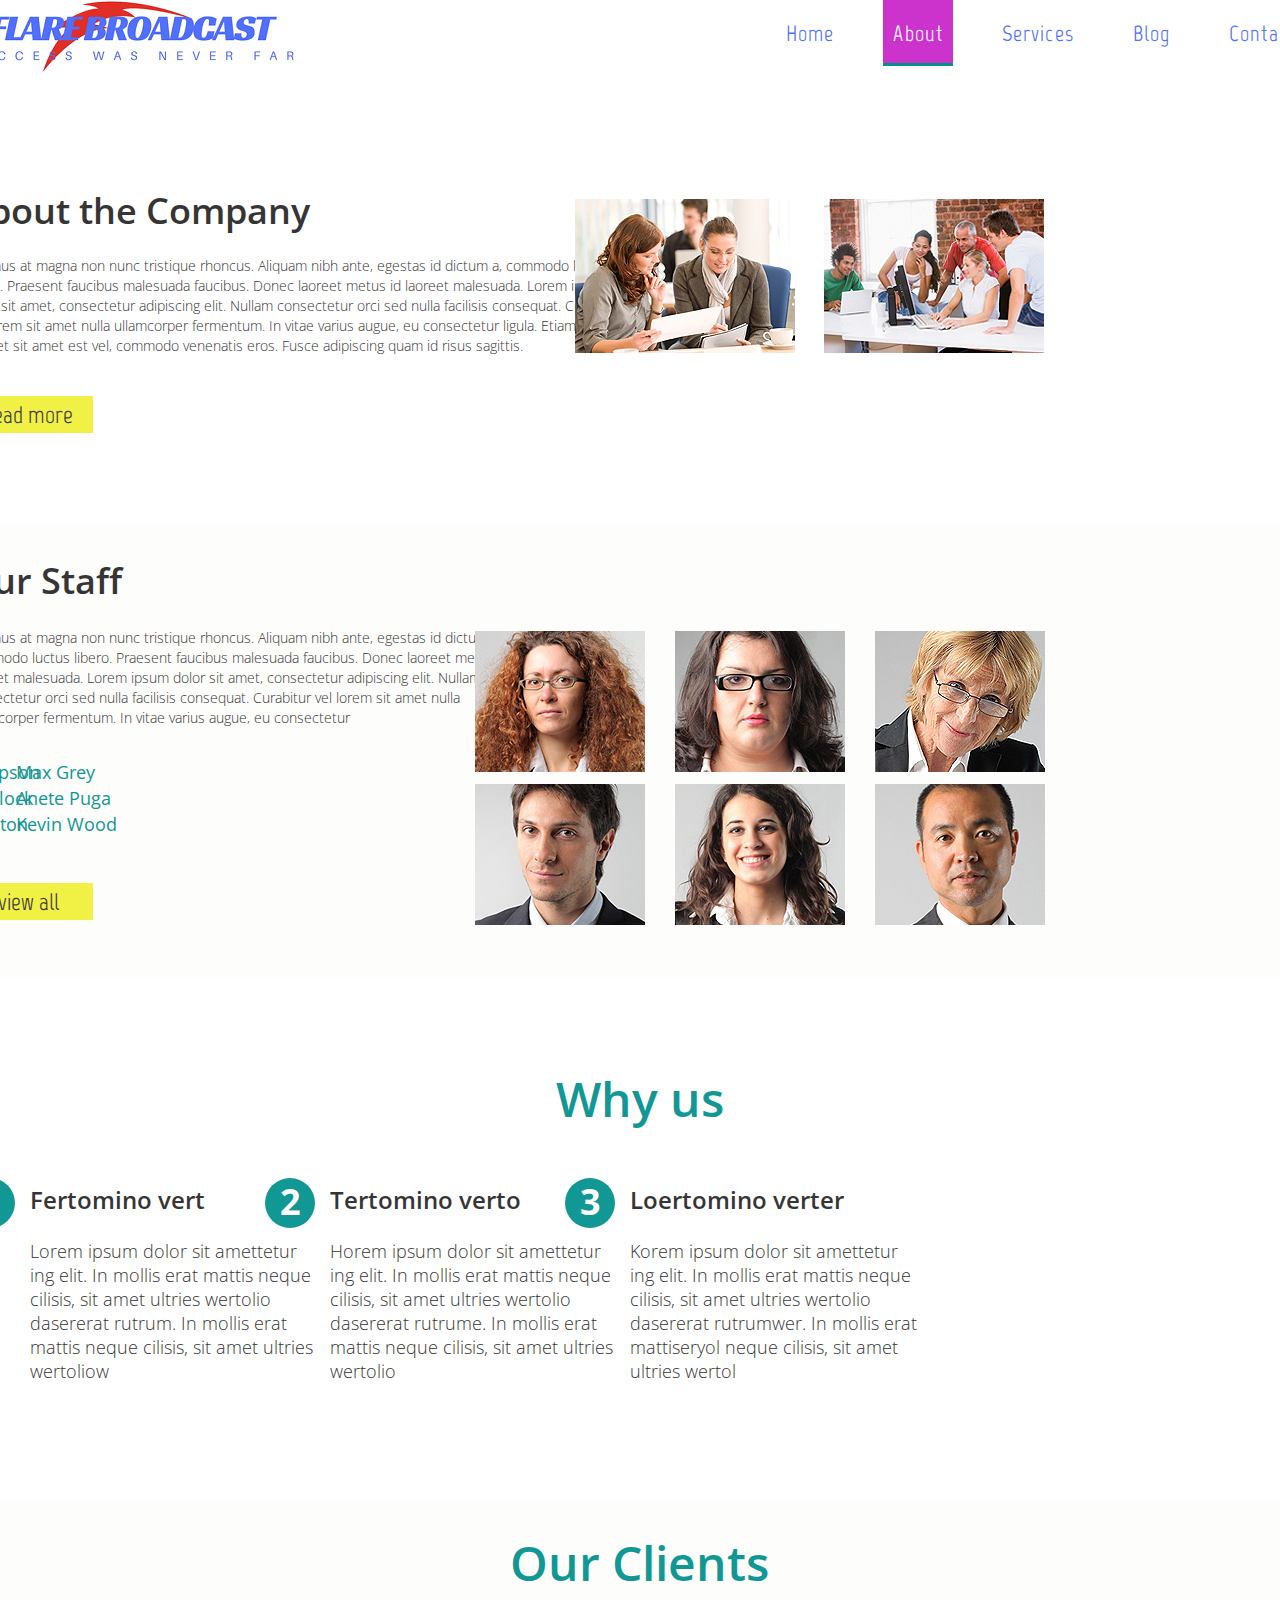
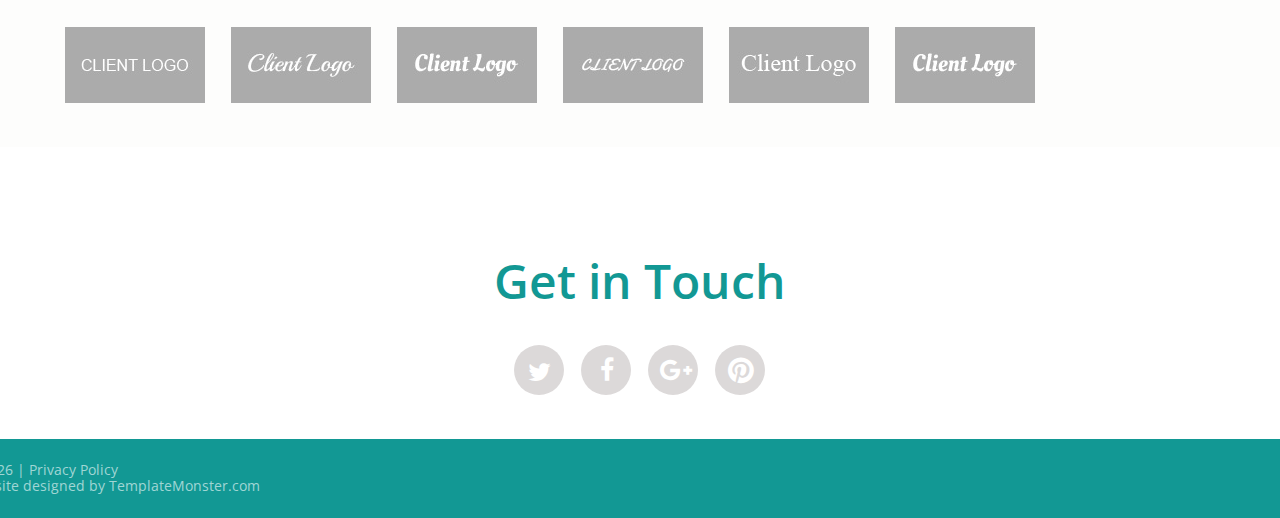
<file: about.html>
<!DOCTYPE html>
<html lang="en">
<head>
    <title>About</title>
    <meta charset="utf-8">
    <meta name="format-detection" content="telephone=no"/>
    <link rel="icon" href="images/favicon.ico" type="image/x-icon">
    <link rel="stylesheet" href="css/grid.css">
    <link rel="stylesheet" href="css/style.css">
    <link rel="stylesheet" href="css/owl.carousel.css"/>
    <script src="js/jquery.js"></script>
    <script src="js/jquery-migrate-1.2.1.js"></script>
    <script src="js/jquery.equalheights.js"></script>
    <script src="js/owl.carousel.js"></script>
    <!--[if lt IE 9]>
    <div style=' clear: both; text-align:center; position: relative;'>
        <a href="http://windows.microsoft.com/en-US/internet-explorer/products/ie/home?ocid=ie6_countdown_bannercode">
            <img src="http://storage.ie6countdown.com/assets/100/images/banners/warning_bar_0000_us.jpg" border="0"
                 height="42" width="820"
                 alt="You are using an outdated browser. For a faster, safer browsing experience, upgrade for free today."/>
        </a>
    </div>
    <script src="js/html5shiv.js"></script>
    <link rel="stylesheet" type="text/css" media="screen" href="css/ie.css">
    <![endif]-->
</head>
<body>
<div class="page">
<!--========================================================
                          HEADER
=========================================================-->
<header id="header">
    <div id="stuck_container">
        <div class="container">
            <div class="row">
                <div class="grid_12">
                    <div class="brand put-left">
                        <h1>
                            <a href="index.html">
                                <img src="images/logo.png" alt="Logo"/>
                            </a>
                        </h1>
                    </div>
                    <nav class="nav put-right">
                        <ul class="sf-menu">
                            <li><a href="index.html">Home</a></li>
                            <li class="current">
                                <a href="about.html">About</a>
                                <ul>
                                    <li><a href="#">Lorem ipsum</a></li>
                                    <li><a href="#">Dolor sit amet</a>
                                    <li><a href="#">Ctetur adipisicing</a>
                                    <li><a href="#">Elit sed do</a>
                                        <ul>
                                            <li><a href="#">Iusmod tempor</a></li>
                                            <li><a href="#">Incididunt ut labore</a></li>
                                            <li><a href="#">Et dolore magna</a></li>
                                            <li><a href="#">Aliqua Ut enim</a></li>
                                            <li><a href="#">Minim veniam</a></li>
                                        </ul>
                                    </li>
                                </ul>
                            </li>
                            <li><a href="services.html">Services</a></li>
                            <li><a href="blog.html">Blog</a></li>
                            <li><a href="contacts.html">Contacts</a></li>
                        </ul>
                    </nav>
                </div>
            </div>
        </div>
    </div>
</header>
<!--========================================================
                          CONTENT
=========================================================-->
<section id="content"><div class="ic">More Website Templates @ TemplateMonster.com - September08, 2014!</div>
<div class="container">
    <div class="row wrap_11 wrap_12">
        <div class="grid_7">
            <h2 class="header_2 indent_1">About the Company</h2>
            <div class="box_4">
                <p class="text_5">
                    Vivamus at magna non nunc tristique rhoncus. Aliquam nibh ante, egestas id dictum a, commodo
                    luctus libero. Praesent faucibus malesuada faucibus. Donec laoreet metus id laoreet
                    malesuada. Lorem ipsum dolor sit amet, consectetur adipiscing elit. Nullam consectetur orci
                    sed nulla facilisis consequat. Curabitur vel lorem sit amet nulla ullamcorper fermentum. In
                    vitae varius augue, eu consectetur ligula. Etiam dui eros, laoreet sit amet est vel, commodo
                    venenatis eros. Fusce adipiscing quam id risus sagittis.
                </p>
                <a href="#" class="btn_2">read more</a>
            </div>
        </div>
        <div class="grid_5">
            <div class="img-wrap">
                <img data-src="images/index-1_img01.jpg" class="img_1" src="images/preloader.gif" alt="Image 1"/>
                <img data-src="images/index-1_img02.jpg" class="img_1" src="images/preloader.gif" alt="Image 2"/>
            </div>
            <div class="clearfix"></div>
        </div>
    </div>
</div>
<div class="bg_1 wrap_13 wrap_10">
    <div class="container">
        <div class="row">
            <div class="grid_12">
                <h2 class="header_2 indent_2">
                    Our Staff
                </h2>
            </div>
        </div>
        <div class="row">
            <div class="grid_6">
                <div class="box_4">
                    <p class="text_5">
                        Kivamus at magna non nunc tristique rhoncus. Aliquam nibh ante, egestas id
                        dictum ai commodo luctus libero. Praesent faucibus malesuada faucibus. Donec laoreet
                        metus
                        id laoreet malesuada. Lorem ipsum dolor sit amet, consectetur adipiscing elit. Nullam
                        consectetur orci sed nulla facilisis consequat. Curabitur vel lorem sit amet nulla
                        ullamcorper fermentum. In vitae varius augue, eu consectetur
                    </p>
                    <div class="row">
                        <div class="grid_2">
                            <ul class="list_2 text_6">
                                <li><a href="#">Helen Tompson</a></li>
                                <li><a href="#">Sandra Hullock</a></li>
                                <li><a href="#">Jessica Ariston</a></li>
                            </ul>
                        </div>
                        <div class="grid_2">
                            <ul class="list_2 text_6">
                                <li><a href="#">Max Grey</a></li>
                                <li><a href="#">Anete Puga</a></li>
                                <li><a href="#">Kevin Wood</a></li>
                            </ul>
                        </div>
                    </div>
                    <a class="btn_3" href="#">view all</a>
                </div>
            </div>
            <div class="grid_6">
                <div class="img-wrap">
                    <img class="img_2" src="images/index-1_img03.jpg" alt="Image 3"/>
                    <img class="img_2" src="images/index-1_img04.jpg" alt="Image 4"/>
                    <img class="img_2" src="images/index-1_img05.jpg" alt="Image 5"/>
                    <img class="img_2" src="images/index-1_img06.jpg" alt="Image 6"/>
                    <img class="img_2" src="images/index-1_img07.jpg" alt="Image 7"/>
                    <img class="img_2" src="images/index-1_img08.jpg" alt="Image 8"/>
                </div>
                <div class="clearfix"></div>
            </div>
        </div>
    </div>
</div>
<div class="container">
    <div class="row wrap_14">
        <div class="grid_12">
            <h2 class="header_1 wrap_8 color_3">
                Why us
            </h2>
        </div>
    </div>
    <div class="row wrap_15">
        <div class="grid_4">
            <div class="box_5" data-index="1">
                <h3 class="text_2 color_2"><a href="#">Fertomino vert</a></h3>
                <p class="text_3">
                    Lorem ipsum dolor sit amettetur ing elit. In mollis erat mattis neque cilisis, sit amet
                    ultries wertolio dasererat rutrum. In mollis erat mattis neque cilisis, sit amet ultries
                    wertoliow
                </p>
            </div>
        </div>
        <div class="grid_4">
            <div class="box_5" data-index="2">
                <h3 class="text_2 color_2"><a href="#">Tertomino verto</a></h3>
                <p class="text_3">
                    Horem ipsum dolor sit amettetur ing elit. In mollis erat mattis neque cilisis, sit amet
                    ultries wertolio dasererat rutrume. In mollis erat mattis neque cilisis, sit amet ultries
                    wertolio
                </p>
            </div>
        </div>
        <div class="grid_4">
            <div class="box_5" data-index="3">
                <h3 class="text_2 color_2"><a href="#">Loertomino verter</a></h3>
                <p class="text_3">
                    Korem ipsum dolor sit amettetur ing elit. In mollis erat mattis neque cilisis, sit amet
                    ultries wertolio dasererat rutrumwer. In mollis erat mattiseryol neque cilisis, sit amet
                    ultries wertol
                </p>
            </div>
        </div>
    </div>
</div>
<div class="bg_1 wrap_16 wrap_10">
    <div class="container">
        <div class="row">
            <div class="grid_12">
                <h2 class="header_1 indent_2 color_3">
                    Our Clients
                </h2>
                <div id="owl_2">
                    <div class="item">
                        <div class="row">
                            <div class="preffix_1 grid_10">
                                <ul class="list_3">
                                    <li><a href="#"><img src="images/index-1_img09.jpg" alt="Image 9"/></a></li>
                                    <li><a href="#"><img src="images/index-1_img10.jpg" alt="Image 10"/></a></li>
                                    <li><a href="#"><img src="images/index-1_img11.jpg" alt="Image 11"/></a></li>
                                    <li><a href="#"><img src="images/index-1_img12.jpg" alt="Image 12"/></a></li>
                                    <li><a href="#"><img src="images/index-1_img13.jpg" alt="Image 13"/></a></li>
                                    <li><a href="#"><img src="images/index-1_img14.jpg" alt="Image 14"/></a></li>
                                </ul>
                            </div>
                        </div>
                    </div>
                    <div class="item">
                        <div class="row">
                            <div class="preffix_1 grid_10">
                                <ul class="list_3">
                                    <li><a href="#"><img src="images/index-1_img09.jpg" alt="Image 9"/></a></li>
                                    <li><a href="#"><img src="images/index-1_img10.jpg" alt="Image 10"/></a></li>
                                    <li><a href="#"><img src="images/index-1_img11.jpg" alt="Image 11"/></a></li>
                                    <li><a href="#"><img src="images/index-1_img12.jpg" alt="Image 12"/></a></li>
                                    <li><a href="#"><img src="images/index-1_img13.jpg" alt="Image 13"/></a></li>
                                    <li><a href="#"><img src="images/index-1_img14.jpg" alt="Image 14"/></a></li>
                                </ul>
                            </div>
                        </div>
                    </div>
                </div>
            </div>
        </div>
    </div>
</div>
<div class="container">
    <div class="row wrap_9 wrap_4 wrap_10">
        <div class="grid_12">
            <div class="header_1 wrap_3 color_3">
                Get in Touch
            </div>
            <div class="box_3">
                <ul class="list_1">
                    <li><a class="fa fa-twitter" href="#"></a></li>
                    <li><a class="fa fa-facebook" href="#"></a></li>
                    <li><a class="fa fa-google-plus" href="#"></a></li>
                    <li><a class="fa fa-pinterest" href="#"></a></li>
                </ul>
            </div>
        </div>
    </div>
</div>
</section>
</div>
<!--========================================================
                          FOOTER
=========================================================-->
<footer id="footer" class="color_9">
    <div class="container">
        <div class="row">
            <div class="grid_12">
                <p class="info text_4 color_4">
                    © <span id="copyright-year"></span> | <a href="#">Privacy Policy</a> <br/>
                    Website designed by <a href="http://www.templatemonster.com/" rel="nofollow">TemplateMonster.com</a>
                </p>
            </div>
        </div>
    </div>
</footer>
<script src="js/script.js"></script>
</body>
</html>
</file>
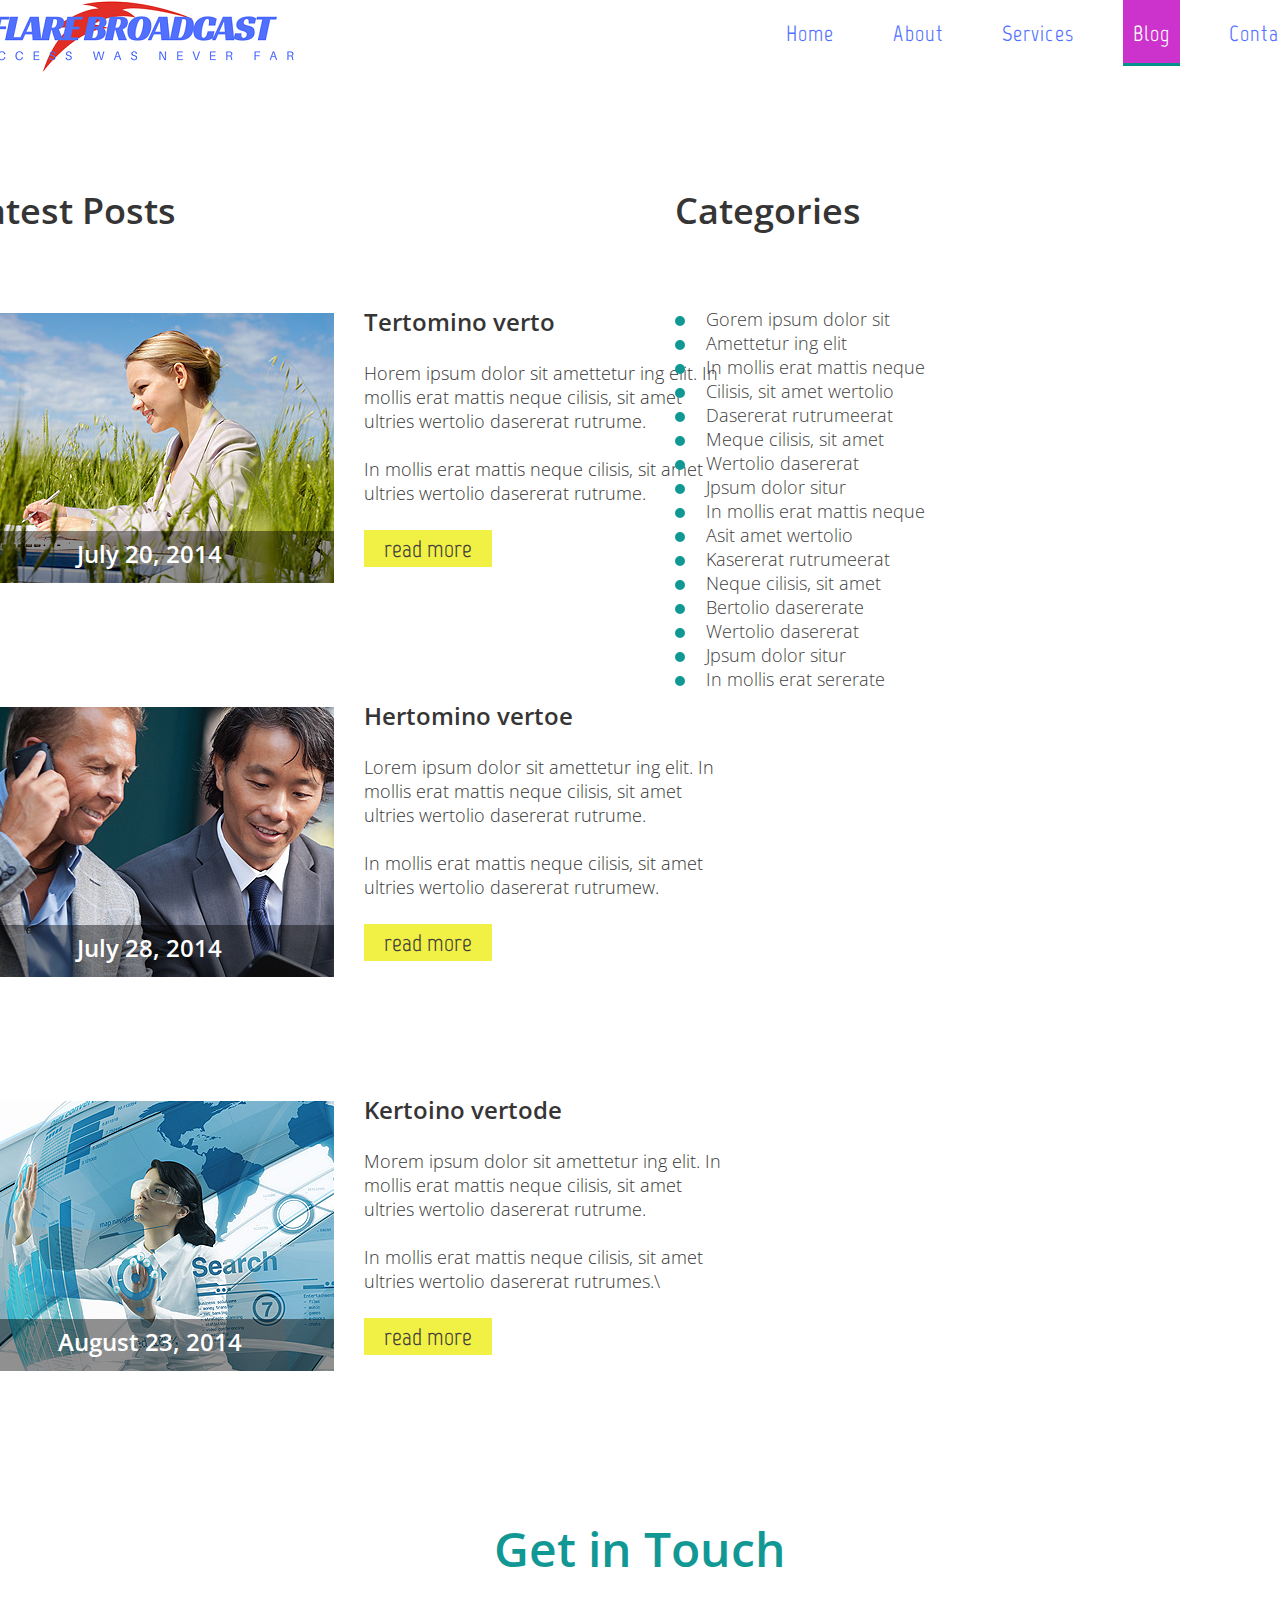
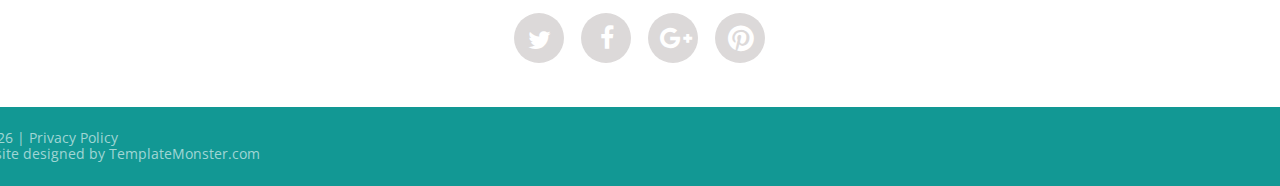
<file: blog.html>
<!DOCTYPE html>
<html lang="en">
<head>
    <title>Blog</title>
    <meta charset="utf-8">
    <meta name="format-detection" content="telephone=no"/>
    <link rel="icon" href="images/favicon.ico" type="image/x-icon">
    <link rel="stylesheet" href="css/grid.css">
    <link rel="stylesheet" href="css/style.css">
    <script src="js/jquery.js"></script>
    <script src="js/jquery-migrate-1.2.1.js"></script>
    <script src="js/jquery.equalheights.js"></script>
    <!--[if lt IE 9]>
    <div style=' clear: both; text-align:center; position: relative;'>
        <a href="http://windows.microsoft.com/en-US/internet-explorer/products/ie/home?ocid=ie6_countdown_bannercode">
            <img src="http://storage.ie6countdown.com/assets/100/images/banners/warning_bar_0000_us.jpg" border="0"
                 height="42" width="820"
                 alt="You are using an outdated browser. For a faster, safer browsing experience, upgrade for free today."/>
        </a>
    </div>
    <script src="js/html5shiv.js"></script>
    <link rel="stylesheet" type="text/css" media="screen" href="css/ie.css">
    <![endif]-->
</head>
<body>
<div class="page">
    <!--========================================================
                              HEADER
    =========================================================-->
    <header id="header">
        <div id="stuck_container">
            <div class="container">
                <div class="row">
                    <div class="grid_12">
                        <div class="brand put-left">
                            <h1>
                                <a href="index.html">
                                    <img src="images/logo.png" alt="Logo"/>
                                </a>
                            </h1>
                        </div>
                        <nav class="nav put-right">
                            <ul class="sf-menu">
                                <li><a href="index.html">Home</a></li>
                                <li>
                                    <a href="about.html">About</a>
                                    <ul>
                                        <li><a href="#">Lorem ipsum</a></li>
                                        <li><a href="#">Dolor sit amet</a>
                                        <li><a href="#">Ctetur adipisicing</a>
                                        <li><a href="#">Elit sed do</a>
                                            <ul>
                                                <li><a href="#">Iusmod tempor</a></li>
                                                <li><a href="#">Incididunt ut labore</a></li>
                                                <li><a href="#">Et dolore magna</a></li>
                                                <li><a href="#">Aliqua Ut enim</a></li>
                                                <li><a href="#">Minim veniam</a></li>
                                            </ul>
                                        </li>
                                    </ul>
                                </li>
                                <li><a href="services.html">Services</a></li>
                                <li class="current"><a href="blog.html">Blog</a></li>
                                <li><a href="contacts.html">Contacts</a></li>
                            </ul>
                        </nav>
                    </div>
                </div>
            </div>
        </div>
    </header>
    <!--========================================================
                              CONTENT
    =========================================================-->
    <section id="content"><div class="ic">More Website Templates @ TemplateMonster.com - September08, 2014!</div>
        <div class="container">
            <div class="row wrap_11">
                <div class="grid_8">
                    <div class="wrap_10">
                        <h2 class="header_2 indent_3">Latest Posts</h2>
                        <div class="box_6">
                            <div class="put-left">
                                <div class="caption">
                                    <img src="images/index-3_img01.jpg" alt="Image 1"/>
                                    <p class="text_2 color_1">
                                        July 20, 2014
                                    </p>
                                </div>
                            </div>
                            <div class="caption">
                                <h3 class="text_2 color_2"><a href="#">Tertomino verto</a></h3>
                                <p class="text_3">
                                    Horem ipsum dolor sit amettetur ing elit. In mollis erat mattis neque cilisis, sit
                                    amet <br/>
                                    ultries wertolio dasererat rutrume. <br/>
                                    <br/>
                                    In mollis erat mattis neque cilisis, sit amet ultries wertolio dasererat rutrume.
                                </p>
                                <a class="btn_2" href="#">read more</a>
                            </div>
                            <div class="clearfix"></div>
                        </div>
                        <div class="box_6">
                            <div class="put-left">
                                <div class="caption">
                                    <img src="images/index-3_img02.jpg" alt="Image 2"/>
                                    <p class="text_2 color_1">
                                        July 28, 2014
                                    </p>
                                </div>
                            </div>
                            <div class="caption">
                                <h3 class="text_2 color_2"><a href="#">Hertomino vertoe</a></h3>
                                <p class="text_3">
                                    Lorem ipsum dolor sit amettetur ing elit. In mollis erat mattis neque cilisis, sit
                                    amet
                                    ultries wertolio dasererat rutrume. <br/>
                                    <br/>
                                    In mollis erat mattis neque cilisis, sit amet ultries wertolio dasererat rutrumew.
                                </p>
                                <a class="btn_2" href="#">read more</a>
                            </div>
                            <div class="clearfix"></div>
                        </div>
                        <div class="box_6">
                            <div class="put-left">
                                <div class="caption">
                                    <img src="images/index-3_img03.jpg" alt="Image 3"/>
                                    <p class="text_2 color_1">
                                        August 23, 2014
                                    </p>
                                </div>
                            </div>
                            <div class="caption">
                                <h3 class="text_2 color_2"><a href="#">Kertoino vertode</a></h3>
                                <p class="text_3">
                                    Morem ipsum dolor sit amettetur ing elit. In mollis erat mattis neque cilisis, sit
                                    amet
                                    ultries wertolio dasererat rutrume. <br/>
                                    <br/>
                                    In mollis erat mattis neque cilisis, sit amet ultries wertolio dasererat rutrumes.\
                                </p>
                                <a class="btn_2" href="#">read more</a>
                            </div>
                            <div class="clearfix"></div>
                        </div>
                    </div>
                </div>
                <div class="grid_4">
                    <div class="wrap_10">
                        <h2 class="header_2 indent_3">
                            Categories
                        </h2>
                        <ul class="list_2 text_3 color_5">
                            <li><a href="#">Gorem ipsum dolor sit </a></li>
                            <li><a href="#">Amettetur ing elit</a></li>
                            <li><a href="#">In mollis erat mattis neque </a></li>
                            <li><a href="#">Cilisis, sit amet wertolio </a></li>
                            <li><a href="#">Dasererat rutrumeerat </a></li>
                            <li><a href="#">Meque cilisis, sit amet </a></li>
                            <li><a href="#">Wertolio dasererat </a></li>
                            <li><a href="#">Jpsum dolor situr </a></li>
                            <li><a href="#">In mollis erat mattis neque </a></li>
                            <li><a href="#">Asit amet wertolio </a></li>
                            <li><a href="#">Kasererat rutrumeerat </a></li>
                            <li><a href="#">Neque cilisis, sit amet </a></li>
                            <li><a href="#">Bertolio dasererate </a></li>
                            <li><a href="#">Wertolio dasererat </a></li>
                            <li><a href="#">Jpsum dolor situr </a></li>
                            <li><a href="#">In mollis erat sererate </a></li>
                        </ul>
                    </div>
                </div>
            </div>
        </div>
        <div class="container">
            <div class="row wrap_9 wrap_4 wrap_10">
                <div class="grid_12">
                    <div class="header_1 wrap_3 color_3">
                        Get in Touch
                    </div>
                    <div class="box_3">
                        <ul class="list_1">
                            <li><a class="fa fa-twitter" href="#"></a></li>
                            <li><a class="fa fa-facebook" href="#"></a></li>
                            <li><a class="fa fa-google-plus" href="#"></a></li>
                            <li><a class="fa fa-pinterest" href="#"></a></li>
                        </ul>
                    </div>
                </div>
            </div>
        </div>
    </section>
</div>
<!--========================================================
                          FOOTER
=========================================================-->
<footer id="footer" class="color_9">
    <div class="container">
        <div class="row">
            <div class="grid_12">
                <p class="info text_4 color_4">
                    © <span id="copyright-year"></span> | <a href="#">Privacy Policy</a> <br/>
                    Website designed by <a href="http://www.templatemonster.com/" rel="nofollow">TemplateMonster.com</a>
                </p>
            </div>
        </div>
    </div>
</footer>
<script src="js/script.js"></script>
</body>
</html>
</file>
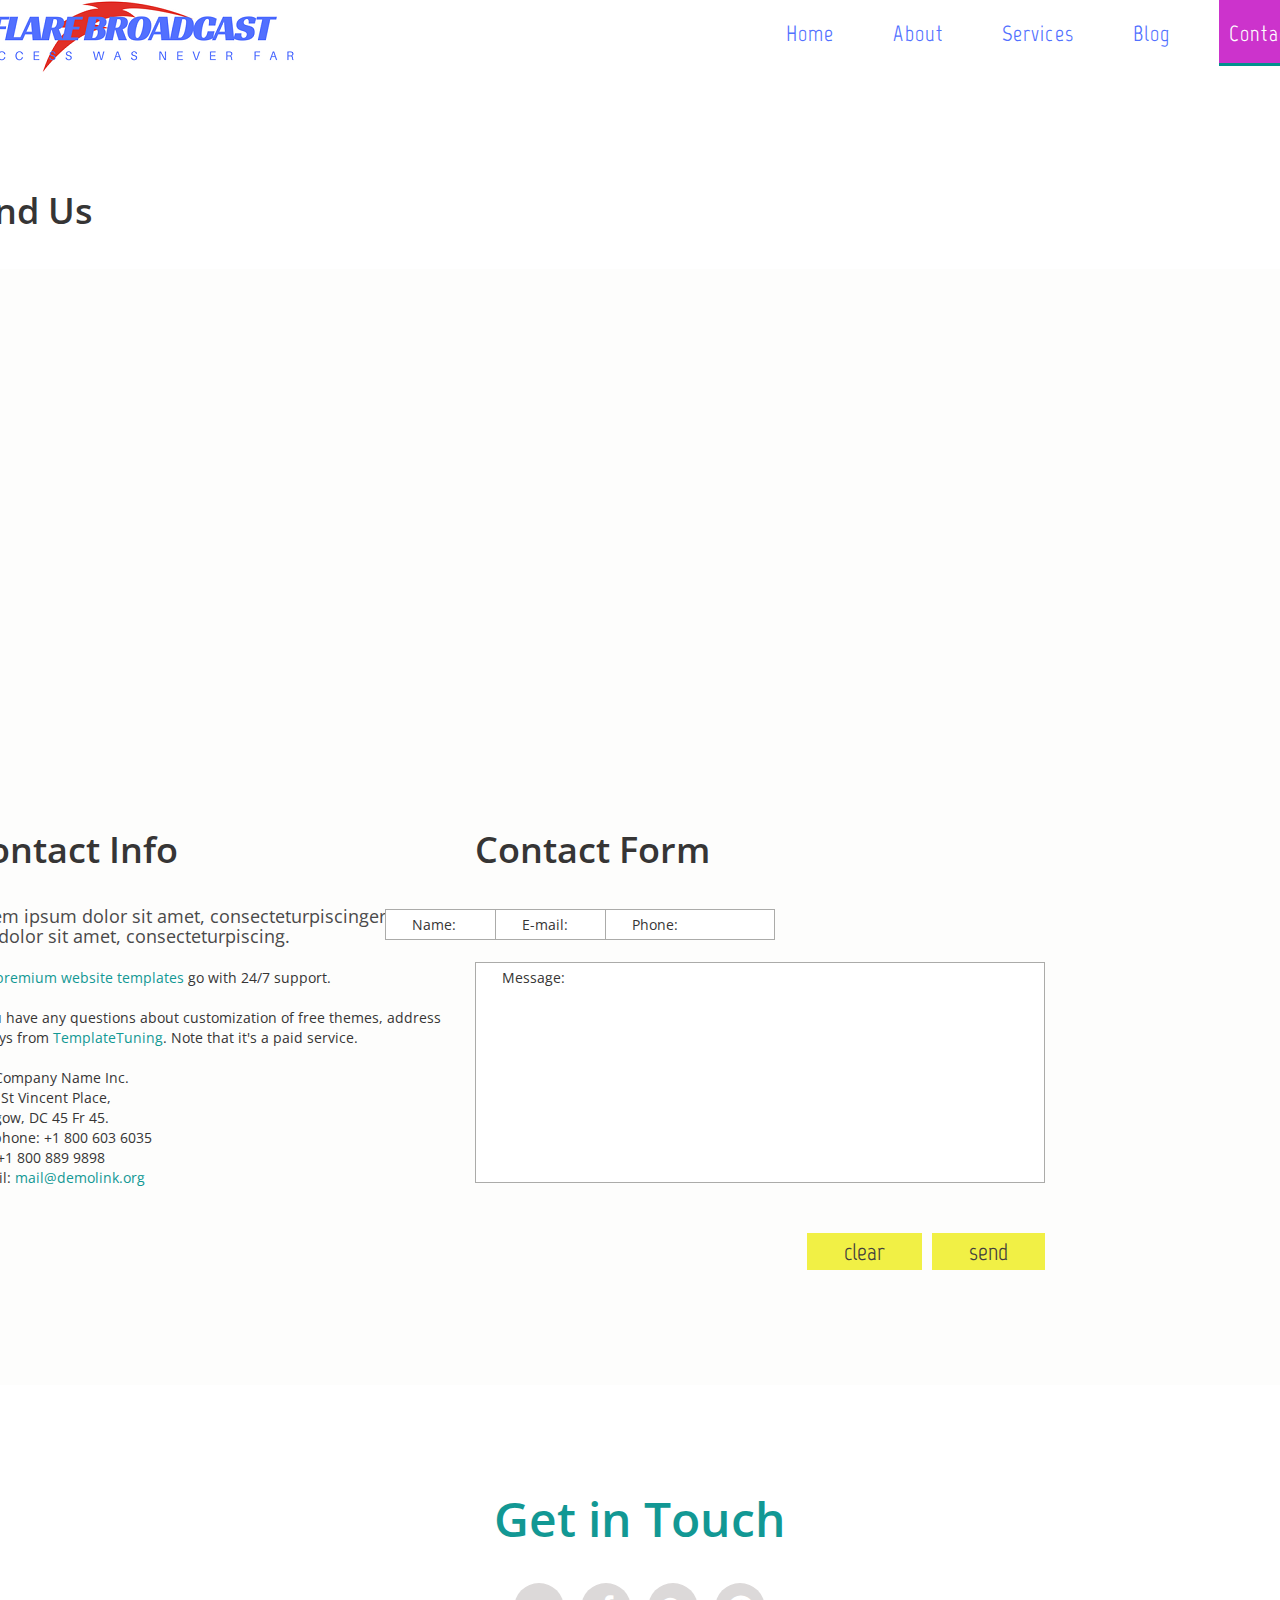
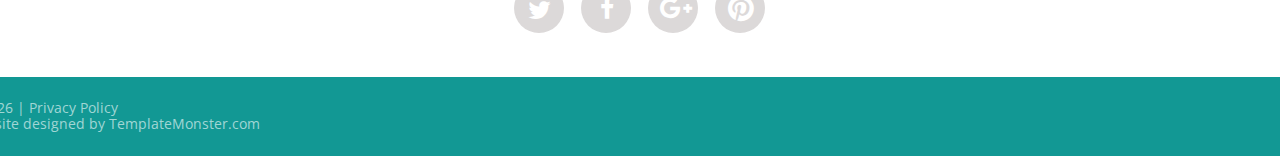
<file: contacts.html>
<!DOCTYPE html>
<html lang="en">
<head>
    <title>Contacts</title>
    <meta charset="utf-8">
    <meta name="format-detection" content="telephone=no"/>
    <link rel="icon" href="images/favicon.ico" type="image/x-icon">
    <link rel="stylesheet" href="css/grid.css">
    <link rel="stylesheet" href="css/style.css">
    <link rel="stylesheet" href="css/contact-form.css"/>
    <script src="js/jquery.js"></script>
    <script src="js/jquery-migrate-1.2.1.js"></script>
    <script src="js/jquery.equalheights.js"></script>
    <script src='js/modal.js'></script>
    <script src='js/TMForm.js'></script>
    <!--[if lt IE 9]>
    <div style=' clear: both; text-align:center; position: relative;'>
        <a href="http://windows.microsoft.com/en-US/internet-explorer/products/ie/home?ocid=ie6_countdown_bannercode">
            <img src="http://storage.ie6countdown.com/assets/100/images/banners/warning_bar_0000_us.jpg" border="0"
                 height="42" width="820"
                 alt="You are using an outdated browser. For a faster, safer browsing experience, upgrade for free today."/>
        </a>
    </div>
    <script src="js/html5shiv.js"></script>
    <link rel="stylesheet" type="text/css" media="screen" href="css/ie.css">
    <![endif]-->
</head>
<body>
<div class="page">
    <!--========================================================
                              HEADER
    =========================================================-->
    <header id="header">
        <div id="stuck_container">
            <div class="container">
                <div class="row">
                    <div class="grid_12">
                        <div class="brand put-left">
                            <h1>
                                <a href="index.html">
                                    <img src="images/logo.png" alt="Logo"/>
                                </a>
                            </h1>
                        </div>
                        <nav class="nav put-right">
                            <ul class="sf-menu">
                                <li><a href="index.html">Home</a></li>
                                <li>
                                    <a href="about.html">About</a>
                                    <ul>
                                        <li><a href="#">Lorem ipsum</a></li>
                                        <li><a href="#">Dolor sit amet</a>
                                        <li><a href="#">Ctetur adipisicing</a>
                                        <li><a href="#">Elit sed do</a>
                                            <ul>
                                                <li><a href="#">Iusmod tempor</a></li>
                                                <li><a href="#">Incididunt ut labore</a></li>
                                                <li><a href="#">Et dolore magna</a></li>
                                                <li><a href="#">Aliqua Ut enim</a></li>
                                                <li><a href="#">Minim veniam</a></li>
                                            </ul>
                                        </li>
                                    </ul>
                                </li>
                                <li><a href="services.html">Services</a></li>
                                <li><a href="blog.html">Blog</a></li>
                                <li class="current"><a href="contacts.html">Contacts</a></li>
                            </ul>
                        </nav>
                    </div>
                </div>
            </div>
        </div>
    </header>
    <!--========================================================
                              CONTENT
    =========================================================-->
    <section id="content"><div class="ic">More Website Templates @ TemplateMonster.com - September08, 2014!</div>
        <div class="container">
            <div class="row wrap_11">
                <div class="grid_12">
                    <h2 class="header_2 indent_4">Find Us</h2>
                </div>
            </div>
        </div>
        <div class="bg_1 wrap_17 wrap_19">
            <div class="container">
                <div class="row">
                    <div class="grid_12">
                        <iframe class="map"
                                src="https://www.google.com/maps/embed?pb=!1m14!1m12!1m3!1d24214.807650104907!2d-73.94846048422478!3d40.65521573400813!2m3!1f0!2f0!3f0!3m2!1i1024!2i768!4f13.1!5e0!3m2!1sen!2sus!4v1395650655094"
                                style="border:0">
                        </iframe>
                    </div>
                </div>
                <div class="row">
                    <div class="grid_6">
                        <div class="wrap_18">
                            <h2 class="header_2 indent_5">
                                Contact Info
                            </h2>
                            <address>
                                <p class="text_7 color_6">
                                    Lorem ipsum dolor sit amet, consecteturpiscinger elit <br/>
                                    um dolor sit amet, consecteturpiscing.
                                </p>
                                <p class="text_8">
                                    Our <a href="http://www.templatemonster.com/" rel="nofollow">premium website templates</a> go with 24/7 support. <br/>
                                    <br/>
                                    If you have any questions about customization of free themes, address <br/>
                                    to guys from <a href="http://www.templatetuning.com/" rel="nofollow">TemplateTuning</a>. Note that it's a paid service. <br/>
                                    <br/>
                                    The Company Name Inc. <br/>
                                    9870 St Vincent Place, <br/>
                                    Glasgow, DC 45 Fr 45. <br/>
                                    Telephone: +1 800 603 6035 <br/>
                                    FAX: +1 800 889 9898 <br/>
                                    E-mail: <a href="#">mail@demolink.org</a>
                                </p>
                            </address>
                        </div>
                    </div>
                    <div class="grid_6">
                        <div class="wrap_18">
                            <h2 class="header_2 indent_2">
                                Contact Form
                            </h2>
                            <form id="contact-form">
                                <div class="contact-form-loader"></div>
                                <fieldset>
                                    <div class="row">
                                        <div class="grid_2">
                                            <label class="name">
                                                <input type="text" name="name" placeholder="Name:" value=""
                                                       data-constraints="@Required @JustLetters"/>
                                                <span class="empty-message">*This field is required.</span>
                                                <span class="error-message">*This is not a valid name.</span>
                                            </label>
                                        </div>
                                        <div class="grid_2">
                                            <label class="email">
                                                <input type="text" name="email" placeholder="E-mail:" value=""
                                                       data-constraints="@Required @Email"/>
                                                <span class="empty-message">*This field is required.</span>
                                                <span class="error-message">*This is not a valid email.</span>
                                            </label>
                                        </div>
                                        <div class="grid_2">
                                            <label class="phone">
                                                <input type="text" name="phone" placeholder="Phone:" value=""
                                                       data-constraints="@JustNumbers"/>
                                                <span class="empty-message">*This field is required.</span>
                                                <span class="error-message">*This is not a valid phone.</span>
                                            </label>
                                        </div>
                                    </div>
                                    <label class="message">
                                        <textarea name="message" placeholder="Message:"
                                                  data-constraints='@Required @Length(min=20,max=999999)'></textarea>
                                        <span class="empty-message">*This field is required.</span>
                                        <span class="error-message">*The message is too short.</span>
                                    </label>
                                    <div class="btn-wrap">
                                        <a class="btn_3" href="#" data-type="reset">clear</a>
                                        <a class="btn_3" href="#" data-type="submit">send</a>
                                    </div>
                                </fieldset>
                                <div class="modal fade response-message">
                                    <div class="modal-dialog">
                                        <div class="modal-content">
                                            <div class="modal-header">
                                                <button type="button" class="close" data-dismiss="modal"
                                                        aria-hidden="true">&times;</button>
                                                <h4 class="modal-title">Modal title</h4>
                                            </div>
                                            <div class="modal-body">
                                                You message has been sent! We will be in touch soon.
                                            </div>
                                        </div>
                                    </div>
                                </div>
                            </form>
                        </div>
                    </div>
                </div>
            </div>
        </div>
        <div class="container">
            <div class="row wrap_9 wrap_4 wrap_10">
                <div class="grid_12">
                    <div class="header_1 wrap_3 color_3">
                        Get in Touch
                    </div>
                    <div class="box_3">
                        <ul class="list_1">
                            <li><a class="fa fa-twitter" href="#"></a></li>
                            <li><a class="fa fa-facebook" href="#"></a></li>
                            <li><a class="fa fa-google-plus" href="#"></a></li>
                            <li><a class="fa fa-pinterest" href="#"></a></li>
                        </ul>
                    </div>
                </div>
            </div>
        </div>
    </section>
</div>
<!--========================================================
                          FOOTER
=========================================================-->
<footer id="footer" class="color_9">
    <div class="container">
        <div class="row">
            <div class="grid_12">
                <p class="info text_4 color_4">
                    © <span id="copyright-year"></span> | <a href="#">Privacy Policy</a> <br/>
                    Website designed by <a href="http://www.templatemonster.com/" rel="nofollow">TemplateMonster.com</a>
                </p>
            </div>
        </div>
    </div>
</footer>
<script src="js/script.js"></script>
</body>
</html>
</file>
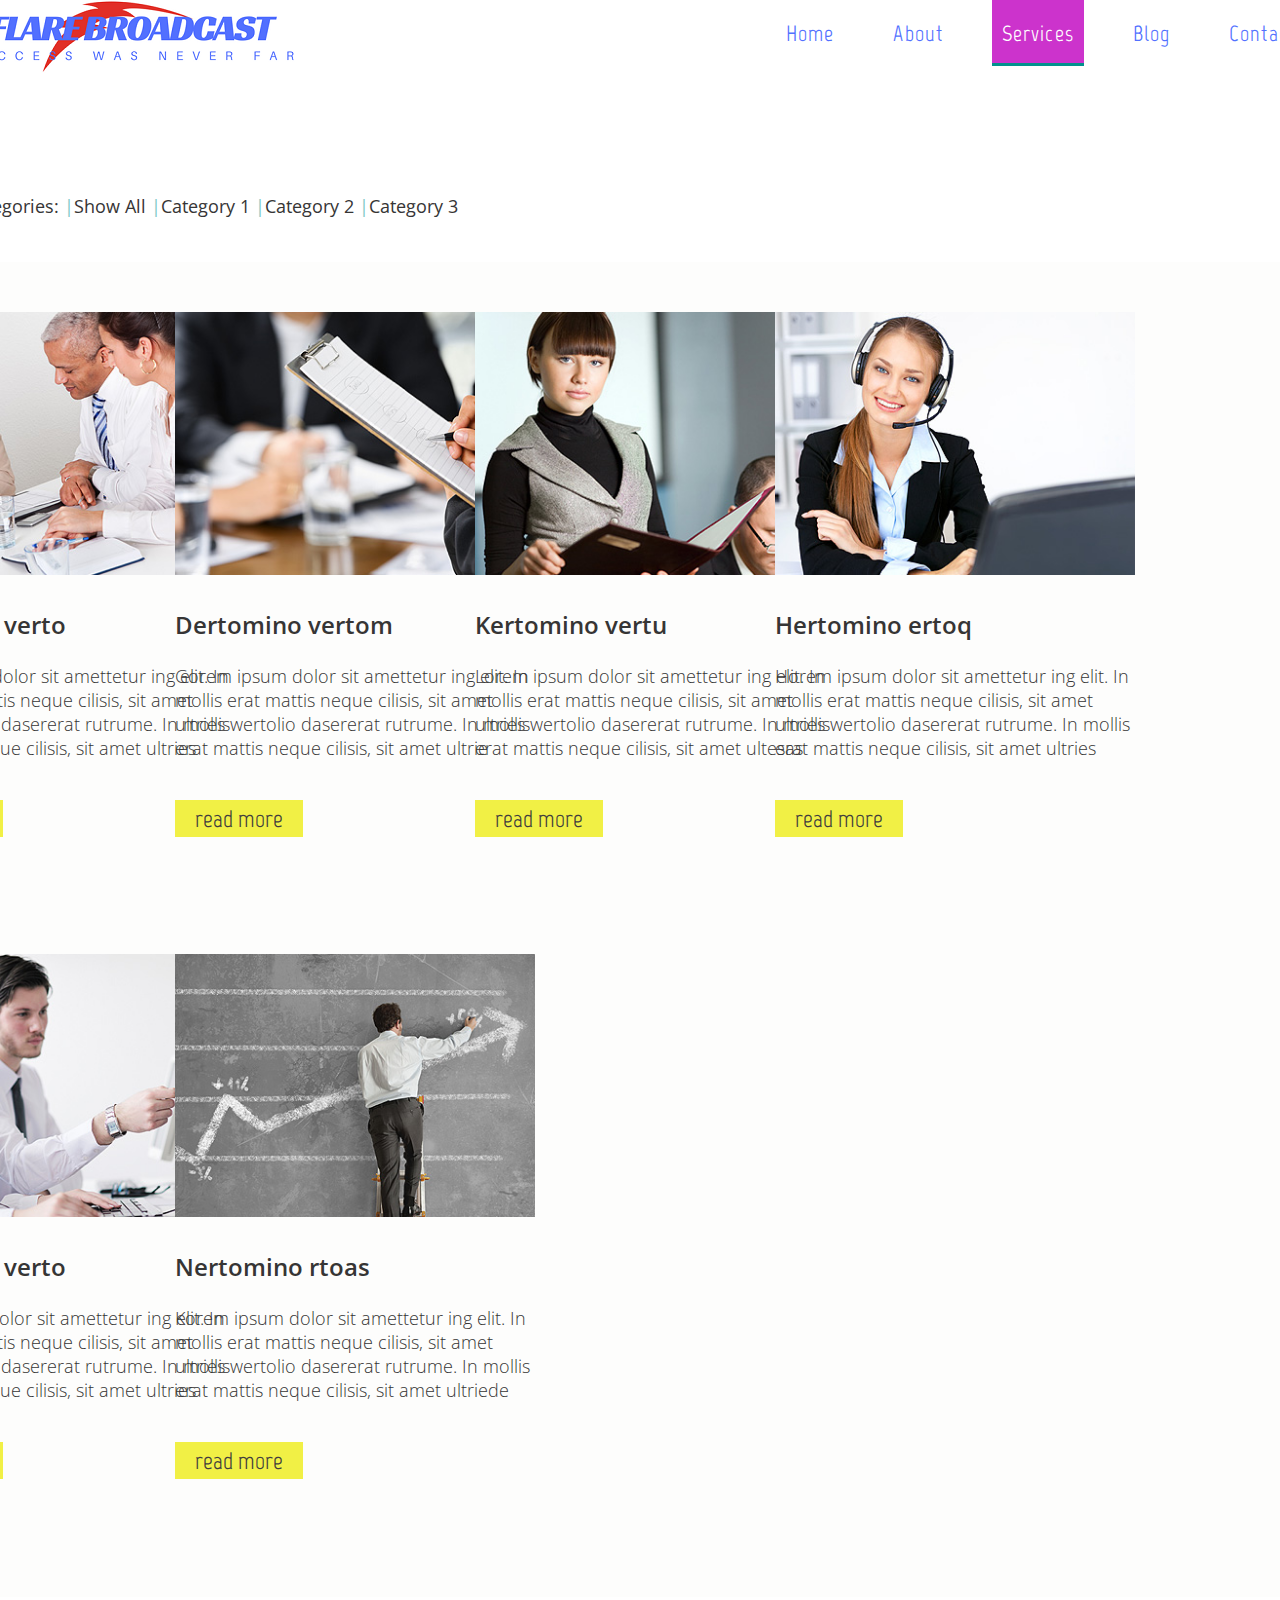
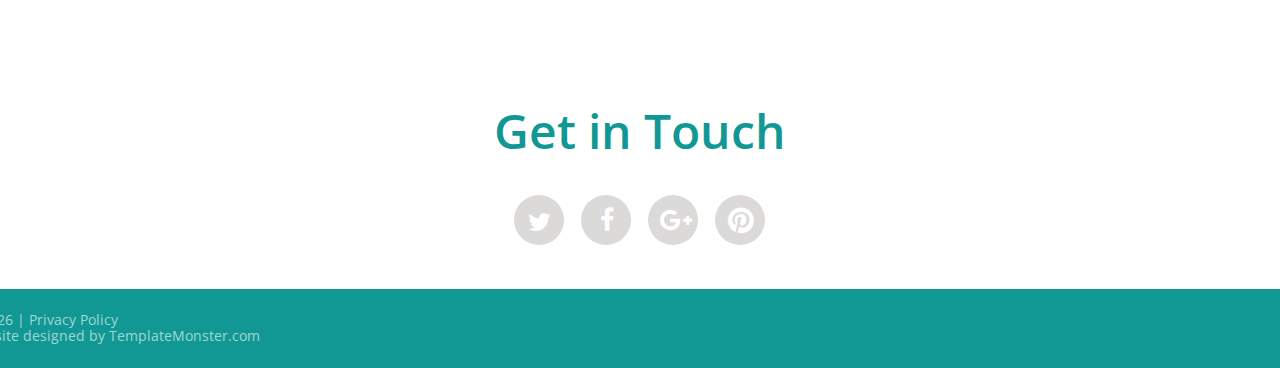
<file: services.html>
<!DOCTYPE html>
<html lang="en">
<head>
    <title>Services</title>
    <meta charset="utf-8">
    <meta name="format-detection" content="telephone=no"/>
    <link rel="icon" href="images/favicon.ico" type="image/x-icon">
    <link rel="stylesheet" href="css/grid.css">
    <link rel="stylesheet" href="css/style.css">
    <link rel="stylesheet" href="css/isotope.css"/>
    <script src="js/jquery.js"></script>
    <script src="js/jquery-migrate-1.2.1.js"></script>
    <script src="js/jquery.equalheights.js"></script>
    <script src='js/isotope.min.js'></script>
    <!--[if lt IE 9]>
    <div style=' clear: both; text-align:center; position: relative;'>
        <a href="http://windows.microsoft.com/en-US/internet-explorer/products/ie/home?ocid=ie6_countdown_bannercode">
            <img src="http://storage.ie6countdown.com/assets/100/images/banners/warning_bar_0000_us.jpg" border="0"
                 height="42" width="820"
                 alt="You are using an outdated browser. For a faster, safer browsing experience, upgrade for free today."/>
        </a>
    </div>
    <script src="js/html5shiv.js"></script>
    <link rel="stylesheet" type="text/css" media="screen" href="css/ie.css">
    <![endif]-->
</head>
<body>
<div class="page">
<!--========================================================
                          HEADER
=========================================================-->
<header id="header">
    <div id="stuck_container">
        <div class="container">
            <div class="row">
                <div class="grid_12">
                    <div class="brand put-left">
                        <h1>
                            <a href="index.html">
                                <img src="images/logo.png" alt="Logo"/>
                            </a>
                        </h1>
                    </div>
                    <nav class="nav put-right">
                        <ul class="sf-menu">
                            <li><a href="index.html">Home</a></li>
                            <li>
                                <a href="about.html">About</a>
                                <ul>
                                    <li><a href="#">Lorem ipsum</a></li>
                                    <li><a href="#">Dolor sit amet</a>
                                    <li><a href="#">Ctetur adipisicing</a>
                                    <li><a href="#">Elit sed do</a>
                                        <ul>
                                            <li><a href="#">Iusmod tempor</a></li>
                                            <li><a href="#">Incididunt ut labore</a></li>
                                            <li><a href="#">Et dolore magna</a></li>
                                            <li><a href="#">Aliqua Ut enim</a></li>
                                            <li><a href="#">Minim veniam</a></li>
                                        </ul>
                                    </li>
                                </ul>
                            </li>
                            <li class="current"><a href="services.html">Services</a></li>
                            <li><a href="blog.html">Blog</a></li>
                            <li><a href="contacts.html">Contacts</a></li>
                        </ul>
                    </nav>
                </div>
            </div>
        </div>
    </div>
</header>
<!--========================================================
                          CONTENT
=========================================================-->
<section id="content"><div class="ic">More Website Templates @ TemplateMonster.com - September08, 2014!</div>
    <div class="container">
        <div class="row wrap_11 wrap_20">
            <div class="grid_12">
                <div class="text_7 color_2">
                    Categories:
                    <ul id="filters">
                        <li><a href="#" data-filter="*">Show All</a></li>
                        <li><a href="#" data-filter="c1">Category 1</a></li>
                        <li><a href="#" data-filter="c2">Category 2</a></li>
                        <li><a href="#" data-filter="c3">Category 3</a></li>
                    </ul>
                </div>
            </div>
        </div>
    </div>
    <div class="bg_1 wrap_17">
        <div class="container">
            <div class="row">
                <div class="grid_12">
                    <div class="isotope row">
                        <div class="element-item grid_4 c1">
                            <div class="box_7">
                                <div class="img-wrap">
                                    <img src="images/index-2_img01.jpg" alt="Image 1"/>
                                </div>
                                <div class="caption">
                                    <h3 class="text_2 color_2"><a href="#">Tertomino verto</a></h3>
                                    <p class="text_3">
                                        Horem ipsum dolor sit amettetur ing elit. In mollis erat mattis neque
                                        cilisis, sit amet <br/>
                                        ultries wertolio dasererat rutrume. In mollis erat mattis
                                        neque cilisis, sit amet ultries
                                    </p>
                                    <a class="btn_2" href="#">read more</a></div>
                            </div>
                        </div>
                        <div class="element-item grid_4 c1">
                            <div class="box_7">
                                <div class="img-wrap">
                                    <img src="images/index-2_img02.jpg" alt="Image 2"/>
                                </div>
                                <div class="caption">
                                    <h3 class="text_2 color_2"><a href="#">Dertomino vertom</a></h3>
                                    <p class="text_3">
                                        Gorem ipsum dolor sit amettetur ing elit. In mollis erat mattis neque
                                        cilisis, sit amet <br/>
                                        ultries wertolio dasererat rutrume. In mollis erat mattis
                                        neque cilisis, sit amet ultrie
                                    </p>
                                    <a class="btn_2" href="#">read more</a></div>
                            </div>
                        </div>
                        <div class="element-item grid_4 c1">
                            <div class="box_7">
                                <div class="img-wrap">
                                    <img src="images/index-2_img03.jpg" alt="Image 3"/>
                                </div>
                                <div class="caption">
                                    <h3 class="text_2 color_2"><a href="#">Kertomino vertu</a></h3>
                                    <p class="text_3">
                                        Lorem ipsum dolor sit amettetur ing elit. In mollis erat mattis neque
                                        cilisis, sit amet <br/>
                                        ultries wertolio dasererat rutrume. In mollis erat mattis
                                        neque cilisis, sit amet ultesas
                                    </p>
                                    <a class="btn_2" href="#">read more</a></div>
                            </div>
                        </div>
                        <div class="element-item grid_4 c2">
                            <div class="box_7">
                                <div class="img-wrap">
                                    <img src="images/index-2_img04.jpg" alt="Image 4"/>
                                </div>
                                <div class="caption">
                                    <h3 class="text_2 color_2"><a href="#">Hertomino ertoq</a></h3>
                                    <p class="text_3">
                                        Horem ipsum dolor sit amettetur ing elit. In mollis erat mattis neque
                                        cilisis, sit amet <br/>
                                        ultries wertolio dasererat rutrume. In mollis erat mattis
                                        neque cilisis, sit amet ultries
                                    </p>
                                    <a class="btn_2" href="#">read more</a></div>
                            </div>
                        </div>
                        <div class="element-item grid_4 c2">
                            <div class="box_7">
                                <div class="img-wrap">
                                    <img src="images/index-2_img05.jpg" alt="Image 5"/>
                                </div>
                                <div class="caption">
                                    <h3 class="text_2 color_2"><a href="#">Tertomino verto</a></h3>
                                    <p class="text_3">
                                        Forem ipsum dolor sit amettetur ing elit. In mollis erat mattis neque
                                        cilisis, sit amet <br/>
                                        ultries wertolio dasererat rutrume. In mollis erat mattis
                                        neque cilisis, sit amet ultries
                                    </p>
                                    <a class="btn_2" href="#">read more</a></div>
                            </div>
                        </div>
                        <div class="element-item grid_4 c3">
                            <div class="box_7">
                                <div class="img-wrap">
                                    <img src="images/index-2_img06.jpg" alt="Image 6"/>
                                </div>
                                <div class="caption">
                                    <h3 class="text_2 color_2"><a href="#">Nertomino rtoas</a></h3>
                                    <p class="text_3">
                                        Korem ipsum dolor sit amettetur ing elit. In mollis erat mattis neque cilisis,
                                        sit amet <br/>
                                        ultries wertolio dasererat rutrume. In mollis erat mattis neque
                                        cilisis, sit amet ultriede
                                    </p>
                                    <a class="btn_2" href="#">read more</a></div>
                            </div>
                        </div>
                    </div>
                </div>
            </div>
        </div>
    </div>
    <div class="container">
        <div class="row wrap_9 wrap_4 wrap_10">
            <div class="grid_12">
                <div class="header_1 wrap_3 color_3">
                    Get in Touch
                </div>
                <div class="box_3">
                    <ul class="list_1">
                        <li><a class="fa fa-twitter" href="#"></a></li>
                        <li><a class="fa fa-facebook" href="#"></a></li>
                        <li><a class="fa fa-google-plus" href="#"></a></li>
                        <li><a class="fa fa-pinterest" href="#"></a></li>
                    </ul>
                </div>
            </div>
        </div>
    </div>
</section>
</div>
<!--========================================================
                          FOOTER
=========================================================-->
<footer id="footer" class="color_9">
    <div class="container">
        <div class="row">
            <div class="grid_12">
                <p class="info text_4 color_4">
                    © <span id="copyright-year"></span> | <a href="#">Privacy Policy</a> <br/>
                    Website designed by <a href="http://www.templatemonster.com/" rel="nofollow">TemplateMonster.com</a>
                </p>
            </div>
        </div>
    </div>
</footer>
<script src="js/script.js"></script>
</body>
</html>
</file>
<file: css/ie.css>
.class { behavior:url(js/PIE.htc); position:absolute;}
</file>
<file: css/contact-form.css>
/* Contact Form Basic Styles 
========================================================*/
#contact-form {
  position: relative;
  padding-top: 8px;
}
#contact-form label {
  position: relative;
  max-width: 420px;
  letter-spacing: normal;
  display: block;
  -webkit-box-sizing: border-box;
  -moz-box-sizing: border-box;
  box-sizing: border-box;
  margin-bottom: 21px;
}
#contact-form label.message {
  max-width: 100%;
  margin-left: 0;
  width: 100%;
  margin-bottom: 39px;
}
#contact-form fieldset {
  border: none;
}
/* Contact Form Placeholder Styles 
========================================================*/
#contact-form ._placeholder {
  width: 100% !important;
  position: absolute;
  left: 0;
  top: 0;
  display: block;
  line-height: 19px;
  font-size: 14px;
  font-family: 'Open Sans', sans-serif;
  font-weight: 400;
  padding: 6px 27px 6px;
  color: #363535;
  -webkit-box-sizing: border-box;
  -moz-box-sizing: border-box;
  box-sizing: border-box;
  border-radius: 0;
  cursor: text;
}
#contact-form ._placeholder.focused {
  opacity: 0.4;
  filter: alpha(opacity=40);
}
#contact-form ._placeholder.hidden {
  display: none;
}
#contact-form .file ._placeholder {
  display: none;
}
/* Contact Form Input 
========================================================*/
#contact-form input[type='text'] {
  width: 100%;
  background-color: #ffffff;
  border-radius: 0;
  line-height: 19px;
  font-size: 14px;
  font-family: 'Open Sans', sans-serif;
  font-weight: 400;
  padding: 6px 27px 6px;
  color: #363535;
  outline: none;
  height: 31px;
  border: 1px solid #ababa9;
  -webkit-box-sizing: border-box;
  -moz-box-sizing: border-box;
  box-sizing: border-box;
  margin: 0;
  -webkit-appearance: none;
}
/* Contact Form Buttons
========================================================*/
#contact-form .btn-wrap {
  text-align: right;
  letter-spacing: normal;
}
#contact-form .btn-wrap .btn_3 {
  margin-left: 5px;
  padding-left: 37px;
  padding-right: 37px;
}
/* Contact Form Textarea 
========================================================*/
#contact-form textarea {
  width: 100%;
  background-color: #ffffff;
  border-radius: 0;
  line-height: 19px;
  font-size: 14px;
  font-family: 'Open Sans', sans-serif;
  padding: 6px 27px 6px;
  color: #363535;
  outline: none;
  border: 1px solid #ababa9;
  -webkit-box-sizing: border-box;
  -moz-box-sizing: border-box;
  box-sizing: border-box;
  resize: none;
  height: 221px!important;
  -webkit-appearance: none;
  overflow: auto;
}
/* Contact Form Error messages
========================================================*/
#contact-form .empty-message,
#contact-form .error-message {
  position: absolute;
  right: 3px;
  top: 2px;
  color: red;
  height: 0;
  overflow: hidden;
  font-size: 11px;
  -webkit-transition: 0.3s ease-in height;
  transition: 0.3s ease-in height;
  z-index: 99;
}
#contact-form .invalid .error-message,
#contact-form .empty .empty-message {
  height: 20px;
}
/* Contact Form Processing Box
========================================================*/
#contact-form .contact-form-loader {
  position: absolute;
  z-index: -1;
  width: 100%;
  height: 100%;
  overflow: hidden;
  top: 0;
  left: 0;
  right: 0;
  bottom: 0;
  background: rgba(247, 247, 247, 0.48) url('../images/form-loader.gif');
  background-repeat: no-repeat;
  background-position: 50% 50%;
  background-size: 5%;
  opacity: 0;
}
#contact-form.processing .contact-form-loader {
  opacity: .7;
  z-index: 99;
  -webkit-transition: all 0.3s ease-in;
  transition: all 0.3s ease-in;
}
/* Contact Form Modal 
========================================================*/
.modal-open {
  overflow: hidden;
}
#contact-form .modal {
  letter-spacing: normal;
  display: none;
  overflow: auto;
  overflow-y: scroll;
  position: fixed;
  top: 0;
  right: 0;
  bottom: 0;
  left: 0;
  z-index: 1050;
  -webkit-overflow-scrolling: touch;
  outline: 0;
  font-family: 'Open Sans', sans-serif;
  font-size: 13px;
}
#contact-form .modal h4 {
  font-weight: bold;
  color: #000;
  padding: 0;
  margin: 0;
}
.modal.fade .modal-dialog {
  -webkit-transform: translate(0, -25%);
  -ms-transform: translate(0, -25%);
  transform: translate(0, -25%);
  -webkit-transition: -webkit-transform 0.3s ease-out;
  -moz-transition: -moz-transform 0.3s ease-out;
  -o-transition: -o-transform 0.3s ease-out;
  transition: transform 0.3s ease-out;
}
.modal.in .modal-dialog {
  -webkit-transform: translate(0, 0);
  -ms-transform: translate(0, 0);
  transform: translate(0, 0);
}
.modal-content {
  position: relative;
  background-color: #ffffff;
  border: 1px solid #999999;
  border: 1px solid rgba(0, 0, 0, 0.2);
  border-radius: 6px;
  -webkit-box-shadow: 0 3px 9px rgba(0, 0, 0, 0.5);
  box-shadow: 0 3px 9px rgba(0, 0, 0, 0.5);
  background-clip: padding-box;
  outline: none;
}
.modal-backdrop {
  position: fixed;
  top: 0;
  right: 0;
  bottom: 0;
  left: 0;
  z-index: 1040;
  background-color: #000000;
}
.modal-backdrop.fade {
  opacity: 0;
  filter: alpha(opacity=0);
}
.modal-backdrop.in {
  opacity: 0.5;
  filter: alpha(opacity=50);
}
.modal-header {
  padding: 15px;
  border-bottom: 1px solid #e5e5e5;
  min-height: 16.42857143px;
}
.modal-header .close {
  margin-top: -2px;
}
.modal-title {
  margin: 0;
  line-height: 1.42857143;
}
.modal-body {
  position: relative;
  padding: 20px;
}
.modal-dialog {
  width: 600px;
  margin: 10px auto;
}
@media only screen and (max-width: 768px) {
  .modal-dialog {
    position: relative;
    width: auto;
    margin: 10px;
  }
}
/* Contact Form Close icon 
========================================================*/
.close {
  float: right;
  font-size: 21px;
  font-weight: bold;
  line-height: 1;
  color: #000000;
  text-shadow: 0 1px 0 #ffffff;
  opacity: 0.2;
  filter: alpha(opacity=20);
}
.close:hover,
.close:focus {
  color: #000000;
  text-decoration: none;
  cursor: pointer;
  opacity: 0.5;
  filter: alpha(opacity=50);
}
button.close {
  padding: 0;
  cursor: pointer;
  background: transparent;
  border: 0;
  -webkit-appearance: none;
}
</file>
<file: css/isotope.css>
#filters{display:inline-block}#filters li{display:inline-block}#filters li:before{content:'|';color:#7ec7c5}@media (max-width:767px){#filters{display:block;padding-top:10px}}@media (max-width:479px){#filters{display:block}#filters li{padding-top:10px;display:block}}
</file>
<file: css/grid.css>
/* http://meyerweb.com/eric/tools/css/reset/ 
   v2.0 | 20110126
   License: none (public domain)
*/
html,
body,
div,
span,
applet,
object,
iframe,
h1,
h2,
h3,
h4,
h5,
h6,
p,
blockquote,
pre,
a,
abbr,
acronym,
address,
big,
cite,
code,
del,
dfn,
em,
img,
ins,
kbd,
q,
s,
samp,
small,
strike,
strong,
sub,
sup,
tt,
var,
b,
u,
i,
center,
dl,
dt,
dd,
ol,
ul,
li,
fieldset,
form,
label,
legend,
table,
caption,
tbody,
tfoot,
thead,
tr,
th,
td,
article,
aside,
canvas,
details,
embed,
figure,
figcaption,
footer,
header,
hgroup,
menu,
nav,
output,
ruby,
section,
summary,
time,
mark,
audio,
video {
  margin: 0;
  padding: 0;
  border: 0;
  font-size: 100%;
  font: inherit;
  vertical-align: top;
}
/* HTML5 display-role reset for older browsers */
article,
aside,
details,
figcaption,
figure,
footer,
header,
hgroup,
menu,
nav,
section {
  display: block;
}
body {
  line-height: 1;
}
ol,
ul {
  list-style: none;
}
blockquote,
q {
  quotes: none;
}
blockquote:before,
blockquote:after,
q:before,
q:after {
  content: '';
  content: none;
}
table {
  border-collapse: collapse;
  border-spacing: 0;
}
.clearfix:before,
.clearfix:after {
  display: table;
  content: "";
  line-height: 0;
}
.clearfix:after {
  clear: both;
}
.container .alpha {
  margin-left: 0px;
}
.container .omega {
  margin-right: 0px;
}
.row {
  margin-left: -30px;
}
.row:before,
.row:after {
  display: table;
  content: "";
  line-height: 0;
}
.row:after {
  clear: both;
}
[class*="grid_"] {
  float: left;
  min-height: 1px;
  margin-left: -60px;
}
.container {
  width: 1170px;
}
.grid_12 {
  width: 1349px;
}
.grid_11 {
  width: 1070px;
}
.grid_10 {
  width: 970px;
}
.grid_9 {
  width: 870px;
}
.grid_8 {
  width: 770px;
}
.grid_7 {
  width: 670px;
}
.grid_6 {
  width: 570px;
}
.grid_5 {
  width: 470px;
}
.grid_4 {
  width: 360px;
}
.grid_3 {
  width: 270px;
}
.grid_2 {
  width: 170px;
}
.grid_1 {
  width: 70px;
}
.preffix_12 {
  margin-left: 1230px;
}
.preffix_11 {
  margin-left: 1130px;
}
.preffix_10 {
  margin-left: 1030px;
}
.preffix_9 {
  margin-left: 930px;
}
.preffix_8 {
  margin-left: 830px;
}
.preffix_7 {
  margin-left: 730px;
}
.preffix_6 {
  margin-left: 630px;
}
.preffix_5 {
  margin-left: 530px;
}
.preffix_4 {
  margin-left: 430px;
}
.preffix_3 {
  margin-left: 330px;
}
.preffix_2 {
  margin-left: 230px;
}
.preffix_1 {
  margin-left: 130px;
}
.container {
  margin-right: auto;
  margin-left: auto;
  -webkit-box-sizing: border-box;
  -moz-box-sizing: border-box;
  box-sizing: border-box;
}
.container:before,
.container:after {
  display: table;
  content: "";
  line-height: 0;
}
.container:after {
  clear: both;
}
@media (min-width: 980px) and (max-width: 1199px) {
  .row {
    margin-left: -20px;
  }
  .row:before,
  .row:after {
    display: table;
    content: "";
    line-height: 0;
  }
  .row:after {
    clear: both;
  }
  [class*="grid_"] {
    float: left;
    min-height: 1px;
    margin-left: 20px;
  }
  .container {
    width: 940px;
  }
  .grid_12 {
    width: 940px;
  }
  .grid_11 {
    width: 860px;
  }
  .grid_10 {
    width: 780px;
  }
  .grid_9 {
    width: 700px;
  }
  .grid_8 {
    width: 620px;
  }
  .grid_7 {
    width: 540px;
  }
  .grid_6 {
    width: 460px;
  }
  .grid_5 {
    width: 380px;
  }
  .grid_4 {
    width: 300px;
  }
  .grid_3 {
    width: 220px;
  }
  .grid_2 {
    width: 140px;
  }
  .grid_1 {
    width: 60px;
  }
  .preffix_12 {
    margin-left: 980px;
  }
  .preffix_11 {
    margin-left: 900px;
  }
  .preffix_10 {
    margin-left: 820px;
  }
  .preffix_9 {
    margin-left: 740px;
  }
  .preffix_8 {
    margin-left: 660px;
  }
  .preffix_7 {
    margin-left: 580px;
  }
  .preffix_6 {
    margin-left: 500px;
  }
  .preffix_5 {
    margin-left: 420px;
  }
  .preffix_4 {
    margin-left: 340px;
  }
  .preffix_3 {
    margin-left: 260px;
  }
  .preffix_2 {
    margin-left: 180px;
  }
  .preffix_1 {
    margin-left: 100px;
  }
}
@media (min-width: 768px) and (max-width: 979px) {
  .row {
    margin-left: -20px;
  }
  .row:before,
  .row:after {
    display: table;
    content: "";
    line-height: 0;
  }
  .row:after {
    clear: both;
  }
  [class*="grid_"] {
    float: left;
    min-height: 1px;
    margin-left: 20px;
  }
  .container {
    width: 748px;
  }
  .grid_12 {
    width: 748px;
  }
  .grid_11 {
    width: 684px;
  }
  .grid_10 {
    width: 620px;
  }
  .grid_9 {
    width: 556px;
  }
  .grid_8 {
    width: 492px;
  }
  .grid_7 {
    width: 428px;
  }
  .grid_6 {
    width: 364px;
  }
  .grid_5 {
    width: 300px;
  }
  .grid_4 {
    width: 236px;
  }
  .grid_3 {
    width: 172px;
  }
  .grid_2 {
    width: 108px;
  }
  .grid_1 {
    width: 44px;
  }
  .preffix_12 {
    margin-left: 788px;
  }
  .preffix_11 {
    margin-left: 724px;
  }
  .preffix_10 {
    margin-left: 660px;
  }
  .preffix_9 {
    margin-left: 596px;
  }
  .preffix_8 {
    margin-left: 532px;
  }
  .preffix_7 {
    margin-left: 468px;
  }
  .preffix_6 {
    margin-left: 404px;
  }
  .preffix_5 {
    margin-left: 340px;
  }
  .preffix_4 {
    margin-left: 276px;
  }
  .preffix_3 {
    margin-left: 212px;
  }
  .preffix_2 {
    margin-left: 148px;
  }
  .preffix_1 {
    margin-left: 84px;
  }
}
.select-menu {
  display: none !important;
}
@media (max-width: 767px) {
  .container {
    width: 420px;
    padding: 0 0px;
  }
  .row {
    margin-left: 0;
  }
  [class*="grid_"] {
    float: none;
    display: block;
    width: 100%;
    margin-left: 0;
    -webkit-box-sizing: border-box;
    -moz-box-sizing: border-box;
    box-sizing: border-box;
  }
  .select-menu {
    display: block !important;
  }
}
@media (max-width: 479px) {
  body {
    padding: 0;
  }
  .container {
    width: 300px;
    padding: 0 15px;
  }
  .row {
    margin-left: 0;
  }
}
</file>
<file: css/style.css>
@import url(http://maxcdn.bootstrapcdn.com/font-awesome/4.2.0/css/font-awesome.min.css);
@import "animate.css";
@import url(http://fonts.googleapis.com/css?family=Marvel);
@import url(http://fonts.googleapis.com/css?family=Open+Sans:300,400,600,700);
/*========================================================
                    Main layout styles
=========================================================*/
body {
  background: #129894;
  color: #363535;
  font: 300 18px/36px 'Open Sans', sans-serif;
}
.ic {
  border:0;
  float:right;
  background:#fff;
  color:#f00;
  width:50%;
  line-height:10px;
  font-size:10px;
  margin:-220% 0 0 0;
  overflow:hidden;
  padding:0
} 
a {
  font: inherit;
  color: #129894;
  text-decoration: none;
  -webkit-transition: all 0.3s ease;
  transition: all 0.3s ease;
}
a:hover {
  text-decoration: underline;
}
a:active {
  background: transparent;
}
a[href^="tel:"] {
  color: inherit;
  text-decoration: none;
}
img {
  max-width: 100%;
  height: auto;
}
* {
  -webkit-text-size-adjust: none;
    text-align: left;
}
/*============  Text  =============*/
.text_1 {
  font: 300 68px/60px 'Open Sans', sans-serif;
}
.text_2 {
  font: 600 24px/30px 'Open Sans', sans-serif;
}
.text_3 {
  font: 300 18px/24px 'Open Sans', sans-serif;
}
.text_4 {
  font: 400 14px/16px 'Open Sans', sans-serif;
}
.text_5 {
  font: 300 14px/20px 'Open Sans', sans-serif;
}
.text_6 {
  font: 400 18px/26px 'Open Sans', sans-serif;
}
.text_7 {
  font: 400 18px/20px 'Open Sans', sans-serif;
}
.text_8 {
  font: 400 14px/20px 'Open Sans', sans-serif;
}
/*============  Colors  =============*/
.color_1 {
  color: #ffffff;
}
.color_1 a {
  color: inherit;
}
.color_2 {
  color: #363535;
}
.color_2 a {
  color: inherit;
}
.color_3 {
  color: #129894;
}
.color_3 a {
  color: inherit;
}
.color_4 {
  color: #a0d6d4;
}
.color_4 a {
  color: inherit;
}
.color_5 {
  color: #413d3d;
}
.color_5 a {
  color: inherit;
}
.color_6 {
  color: #4a4a4a;
}
.color_6 a {
  color: inherit;
}
/*============  Backgrounds  =============*/
.bg_1 {
  background: #fdfdfc;
}
/*============  Floats  =============*/
.put-left {
  float: left;
}
.put-right {
  float: right;
}
/*============  Padding  =============*/
.pad-top-10 {
padding-top: 10px;
}
.pad-top-50 {
padding-top: 50px;
}
.pad-left-10 {
padding-left: 10px;
}
.pad-left-50 {
padding-left: 50px;
}
.pad-left-100 {
padding-left: 100px;
}
.pad-right-10 {
padding-right: 10px;
}
.pad-right-50 {
padding-right: 50px;
}
.pad-bottom-10 {
padding-bottom: 10px;
}
/*============  Page  =============*/
.page {
  background: #ffffff;
}
/*========================================================
                    HEADER styles
=========================================================*/
#header {
  position: relative;
}
@media (max-width: 1199px) {
  #header {
    text-align: center;
  }
}
.brand {
  text-align: center;
}
.brand h1 {
  display: inline-block;
  text-align: left;
}
@media (max-width: 979px) {
  .brand {
    float: none;
  }
}
.nav {
  text-align: right;
}
@media (max-width: 979px) {
  .nav {
    text-align: center;
    float: none;
  }
}
/* Main menu styles
========================================================*/
.sf-menu {
  display: inline-block;
  /* ---------  margin-right: -10px; -----------*/
}
.sf-menu > li {
  position: relative;
  float: left;
  font: 400 22px/22px 'Marvel', sans-serif;
  text-align: center;
  text-transform: capitalize;
  letter-spacing: 1.1px;
}
.sf-menu > li > a {
  position: relative;
  display: inline-block;
  padding: 23px 10px 21px;
  color: #5271ff;
}
.sf-menu > li.sfHover > a,
.sf-menu > li.current > a,
.sf-menu > li > a:hover {
  background: #CC33CC;
  color: #ffffff;
  text-decoration: none;
}
.sf-menu > li.sfHover > a:after,
.sf-menu > li.current > a:after,
.sf-menu > li > a:hover:after {
  content: '';
  position: absolute;
  bottom: 0;
  left: 0;
  width: 100%;
  height: 3px;
  background: #02918d;
}
.sf-menu > li + li {
  margin-left: 39px;
}
.sf-menu ul {
  position: absolute;
  display: none;
  width: 220px;
  padding: 10px 0;
  text-align: left;
  background: #ffffff;
  z-index: 2;
  -webkit-box-sizing: border-box;
  -moz-box-sizing: border-box;
  box-sizing: border-box;
  -webkit-box-shadow: 2px 2px 5px 0 rgba(0, 0, 0, 0.25);
  box-shadow: 2px 2px 5px 0 rgba(0, 0, 0, 0.25);
}
.sf-menu ul li {
  display: block;
  position: relative;
  text-transform: none;
}
.sf-menu ul li.sfHover > a,
.sf-menu ul li.current > a,
.sf-menu ul li a:hover {
  background: #129894;
  color: #ffffff;
  text-decoration: none;
}
.sf-menu ul li + li {
  margin-top: 8px;
}
.sf-menu ul li a {
  display: block;
  padding: 5px 20px;
  color: #000000;
}
/* First level sub-menu styles
========================================================*/
.sf-menu > li > ul {
  top: 120%;
  left: 50%;
  margin-left: -110px;
}
/* Second level sub-menu styles
========================================================*/
.sf-menu > li > ul > li > ul {
  top: 0px;
  left: 110%;
}
@media only screen and (max-width: 767px) {
  nav {
    padding-bottom: 0;
  }
  .sf-menu {
    display: none;
  }
  .select-menu {
    margin: 30px 0 20px;
    display: block;
    position: relative;
    padding: 0;
    width: 100%;
    height: 40px;
    border: 1px solid #dddddd;
    background: #edecec url(../images/select.png) 99% center no-repeat;
    color: #000000;
    border-radius: 0;
    -webkit-appearance: none;
    outline: none;
    font: normal 14px 'Open Sans', sans-serif;
    cursor: pointer;
    -webkit-box-sizing: border-box;
    -moz-box-sizing: border-box;
    box-sizing: border-box;
  }
}
@media (max-width: 479px) {
  nav.put-right {
    padding-bottom: 0px;
  }
}
/* Stuck menu styles
========================================================*/
.isStuck {
  background: #ffffff;
  z-index: 999;
  border-bottom: 1px solid #199b97;
}
@media only screen and (max-width: 979px) {
  .isStuck {
    display: none !important;
  }
}
/*========================================================
                    CONTENT styles
=========================================================*/
#content {
  overflow: hidden;
}
/*============  Headers  =============*/
.header_1 {
  text-align: center;
  font: 600 48px/60px 'Open Sans', sans-serif;
}
.header_1.indent_1 {
  padding-bottom: 56px;
}
.header_1.indent_2 {
  padding-bottom: 34px;
}
@media (min-width: 980px) and (max-width: 1199px) {
  .header_1 {
    font-size: 40px;
    line-height: 52px;
  }
}
@media (max-width: 767px) {
  .header_1 {
    font-size: 36px;
    line-height: 42px;
  }
}
.header_2 {
  font: 600 36px/30px 'Open Sans', sans-serif;
}
.header_2.indent_1 {
  padding-bottom: 30px;
}
.header_2.indent_2 {
  padding-bottom: 32px;
}
.header_2.indent_3 {
  padding-bottom: 81px;
}
.header_2.indent_4 {
  padding-bottom: 43px;
}
.header_2.indent_5 {
  padding-bottom: 41px;
}
/*============  Wraps  =============*/
.wrap_1 {
  padding-top: 124px;
}
.wrap_2 {
  padding-top: 71px;
}
.wrap_3 {
  padding-bottom: 34px;
}
.wrap_4 {
  padding-bottom: 53px;
}
.wrap_5 {
  padding-bottom: 95px;
}
.wrap_6 {
  padding-bottom: 120px;
}
.wrap_7 {
  padding-top: 82px;
}
.wrap_8 {
  padding-bottom: 48px;
}
.wrap_9 {
  padding-top: 104px;
}
.wrap_10 {
  padding-bottom: 44px;
}
.wrap_11 {
  padding-top: 123px;
}
.wrap_12 {
  padding-bottom: 91px;
}
.wrap_13 {
  padding-top: 42px;
}
.wrap_14 {
  padding-top: 91px;
}
.wrap_15 {
  padding-bottom: 118px;
}
.wrap_16 {
  padding-top: 32px;
}
.wrap_17 {
  padding-top: 50px;
}
.wrap_18 {
  padding-top: 117px;
}
.wrap_19 {
  padding-bottom: 115px;
}
.wrap_20 {
  padding-bottom: 46px;
}
@media (max-width: 767px) {
  .wrap_11,
  .wrap_14,
  .wrap_9,
  .wrap_1,
  .wrap_18 {
    padding-top: 50px;
  }
  .wrap_12,
  .wrap_15,
  .wrap_5,
  .wrap_19 {
    padding-bottom: 50px;
  }
}
@media (max-width: 1199px) {
  .img-wrap {
    text-align: center;
  }
}
@media (max-width: 767px) {
  .img-wrap {
    margin-top: 30px;
  }
}
/*============  Butttons  =============*/
.btn_1 {
  display: inline-block;
  font: 400 30px/30px 'Marvel', sans-serif;
  padding: 15px 51px 16px;
  letter-spacing: 1.5px;
  color: #000000;
  background: #f1f045;
}
.btn_1:hover {
  color: #ffffff;
  background: #249f9c;
  text-decoration: none;
}
.btn_2 {
  display: inline-block;
  padding: 4px 20px 3px;
  font: 400 24px/30px 'Marvel', sans-serif;
  color: #413d3d;
  background: #f1f045;
}
.btn_2:hover {
  color: #ffffff;
  background: #249f9c;
  text-decoration: none;
}
.btn_3 {
  display: inline-block;
  padding: 4px 34px 3px 33px;
  font: 400 24px/30px 'Marvel', sans-serif;
  color: #413d3d;
  background: #f1f045;
}
.btn_3:hover {
  color: #ffffff;
  background: #249f9c;
  text-decoration: none;
  
}
.Button1
{
    display: inline-block;
    text-align:center;
    font-weight:bold;
}
.Button1:hover
{
    color: #ffffff;
    text-align:center;
    background-color:#3498db;
    border:solid 1px #fff;
}
.Button1:focus
{
    text-align:center;
    color: #383838;
    background-color: #fff;
    border:solid 3px rgba(98,176,255,0.3);
}

/*============  Images  =============*/
.img_1 {
  margin: 3px 0 9px 0;
  float: left;
}
.img_1 + .img_1 {
  margin-left: 29px;
}
@media (max-width: 1199px) {
  .img_1 {
    float: none;
  }
  .img_1 + .img_1 {
    margin-left: 0;
  }
}
.img_2 {
  margin: 3px 0 9px 0;
  float: left;
}
.img_2 + .img_2 {
  margin-left: 30px;
}
.img_2:first-child + .img_2 + .img_2 + .img_2 {
  margin-left: 0;
}
@media (min-width: 980px) and (max-width: 1199px) {
  .img_2 {
    width: 140px;
  }
  .img_2 + .img_2 {
    margin-left: 20px;
  }
}
@media (min-width: 768px) and (max-width: 979px) {
  .img_2 {
    width: 108px;
  }
  .img_2 + .img_2 {
    margin-left: 20px;
  }
}
@media (max-width: 767px) {
  .img_2 {
    float: none;
  }
  .img_2 + .img_2 {
    margin-left: 0;
  }
}
/*============  Boxes  =============*/
.box_1 {
  text-align: center;
  padding-bottom: 30px;
}
.box_1 [class^='icon_'] {
  display: inline-block;
  width: 117px;
  height: 117px;
  color: #01918c;
  border: 1px solid #199b97;
  text-align: center;
  border-radius: 100px;
}
.box_1 .icon_1:before {
  content: '%';
  font: bold 48px/117px 'Arial', sans-serif;
}
.box_1 .icon_2:before {
  content: '\f012';
  font: 700 48px/117px 'FontAwesome';
}
.box_1 .icon_3:before {
  content: '\f007';
  font: 700 48px/117px 'FontAwesome';
}
.box_1 .icon_4:before {
  content: '\f0ad';
  font: 700 48px/117px 'FontAwesome';
}
.box_1 [class^='icon_'] + .text_2 
{
    margin-left: 80px;
    padding-top: 22px;
}
.box_1 [class^='icon_'] + .text_2 + .text_3 
{
    margin-left: 80px; 
    padding-top: 16px;
}
.box_1 [class^='icon_'] + .text_2 + .text_3 + .btn_2 {
  margin-top: 41px;
}
.box_2 {
  padding: 36px 15px 42px 62px;
  border: 1px solid #898888;
}
.box_2 .put-left {
  margin: 63px 77px 57px 0px;
}
.box_2 .text_2 + .text_3 {
  padding-top: 13px;
}
.box_2 .text_3 + .btn_2 {
  margin-top: 41px;
}
@media (min-width: 980px) and (max-width: 1199px) {
  .box_2 {
    padding: 26px 5px 32px 52px;
  }
  .box_2 .put-left {
    margin: 53px 67px 47px 0;
  }
}
@media (max-width: 979px) {
  .box_2 {
    padding: 20px 40px 40px;
    text-align: center;
  }
  .box_2 .put-left {
    float: none;
    text-align: center;
    margin: 0 0 30px;
  }
}
.box_3 {
  text-align: center;
}
.box_4 .text_5 + .btn_2 {
  margin-top: 40px;
}
.box_4 .text_5 + .row {
  padding-top: 31px;
}
.box_4 .row + .btn_3 {
  margin-top: 46px;
}
@media (min-width: 768px) and (max-width: 1199px) {
  .box_4 .grid_2 {
    width: 170px;
  }
}
.box_5 {
  position: relative;
  padding-top: 8px;
  padding-left: 65px;
}
.box_5:before {
  content: attr(data-index);
  position: absolute;
  top: 1px;
  left: 0;
  width: 50px;
  height: 50px;
  border-radius: 25px;
  text-align: center;
  color: #ffffff;
  background: #129894;
  font: 700 36px/48px 'Open Sans', sans-serif;
}
.box_5 .text_2 + .text_3 {
  padding-top: 24px;
}
.box_6 .put-left {
  margin-top: 6px;
  margin-right: 30px;
}
.box_6 .put-left .caption {
  position: relative;
  display: inline-block;
}
.box_6 .put-left .text_2 {
  position: absolute;
  bottom: 0;
  left: 0;
  width: 100%;
  text-align: center;
  background: rgba(0, 0, 0, 0.43);
  padding: 8px 0 14px;
}
.box_6 .caption .text_2 + .text_3 {
  padding-top: 24px;
}
.box_6 .caption .text_3 + .btn_2 {
  margin-top: 25px;
}
.box_6 + .box_6 {
  margin-top: 118px;
}
@media (max-width: 1199px) {
  .box_6 .put-left {
    float: none;
    margin: 0 0 20px;
    text-align: center;
  }
}
@media (max-width: 479px) {
  .box_6 .put-left img {
    width: 100%;
  }
}
.box_7 {
  padding-bottom: 117px;
}
.box_7 .img-wrap {
  text-align: center;
}
.box_7 .caption {
  padding-top: 35px;
}
.box_7 .caption .text_2 + .text_3 {
  padding-top: 24px;
}
.box_7 .caption .text_3 + .btn_2 {
  margin-top: 40px;
}
@media (max-width: 767px) {
  .box_7 {
    padding-bottom: 50px;
  }
}
/*============  Lists  =============*/
.list_1 {
  display: inline-block;
}
.list_1 li {
  float: left;
}
.list_1 li + li {
  margin-left: 17px;
}
.list_1 li a {
  display: inline-block;
  width: 50px;
  height: 50px;
  color: #ffffff;
  background: #dcd9d9;
  text-align: center;
  border-radius: 25px;
}
.list_1 li a:hover {
  background: #129894;
  text-decoration: none;
}
.list_1 li a.fa-twitter {
  font-size: 25px;
  line-height: 56px;
}
.list_1 li a.fa-twitter:before {
  padding-left: 1px;
}
.list_1 li a.fa-facebook {
  font-size: 25px;
  line-height: 52px;
}
.list_1 li a.fa-facebook:before {
  padding-left: 2px;
}
.list_1 li a.fa-google-plus {
  font-size: 25px;
  line-height: 52px;
}
.list_1 li a.fa-google-plus:before {
  padding-left: 6px;
}
.list_1 li a.fa-pinterest {
  line-height: 50px;
  font-size: 30px;
}
.list_1 li a.fa-pinterest:before {
  padding-left: 1px;
}
.list_2 li {
  position: relative;
  padding-left: 31px;
}
.list_2 li:before {
  content: '';
  position: absolute;
  left: 0;
  top: 9px;
  width: 10px;
  height: 10px;
  background: #129894;
  border-radius: 5px;
}
.list_3 li {
  float: left;
}
.list_3 li img {
  -webkit-transition: 0.3s all ease;
  transition: 0.3s all ease;
}
.list_3 li a:hover img {
  opacity: 0.5;
}
.list_3 li + li {
  margin-left: 26px;
}
@media (min-width: 980px) and (max-width: 1199px) {
  .list_3 img {
    width: 120px;
  }
  .list_3 li + li {
    margin-left: 12px;
  }
}
@media (max-width: 979px) {
  .list_3 {
    text-align: center;
  }
  .list_3 li {
    float: none;
    margin-bottom: 9px;
    display: inline-block;
  }
}
@media (min-width: 768px) and (max-width: 979px) {
  .list_3 li:first-child + li + li + li {
    margin-left: 0;
  }
}
@media (min-width: 480px) and (max-width: 767px) {
  .list_3 li:first-child + li + li {
    margin-left: 0;
  }
  .list_3 li:first-child + li + li + li + li {
    margin-left: 0;
  }
}
@media (max-width: 479px) {
  .list_3 li + li {
    margin-left: 0;
  }
}
/*============  Map =============*/
.map {
  width: 100%;
  height: 399px;
}
@media (max-width: 767px) {
  .map {
    height: 250px;
  }
}
@media (max-width: 479px) {
  .map {
    height: 150px;
  }
}
/*============  Address =============*/
address .text_7 + .text_8 {
  padding-top: 22px;
}
/*============  Terms List =============*/
.terms-list {
  text-align: center;
}
.terms-list dt + dd {
  padding-top: 14px;
}
.terms-list dd + dt {
  padding-top: 19px;
}
.terms-list p + p {
  padding-top: 12px;
}
/*============  LightBox =============*/
a[data-type='lightbox'] {
  display: block;
  background: url('../images/magnify.png') no-repeat center center;
}
a[data-type='lightbox'] img {
  width: 100%;
  height: auto;
}
a[data-type='lightbox']:hover img {
  opacity: 0.2;
  -webkit-transition: 0.3s all ease;
  transition: 0.3s all ease;
}
@media (max-width: 767px) {
  a[data-type='lightbox'].last-row {
    margin-bottom: 8px;
  }
}
/*========================================================
                    FOOTER styles
=========================================================*/
@media (max-width: 767px) {
  #footer {
    text-align: center;
  }
}
/*============  Info  =============*/
.info {
  padding: 23px 0 24px;
}
/*========================================================
                    Widget styles
=========================================================*/
/* UItoTop styles
========================================================*/
#toTop {
  display: none;
  text-decoration: none;
  position: fixed;
  bottom: 80px;
  right: 30px;
  overflow: hidden;
  border: none;
  color: #363535;
  width: 40px;
  height: 43px;
  font-size: 43px;
  line-height: 38px;
  z-index: 20;
  -webkit-transition: color 0.5s ease;
  transition: color 0.5s ease;
}
#toTop:hover {
  outline: none;
  text-decoration: none;
  color: #129894;
}
#toTop:active {
  background: transparent;
}
@media only screen and (max-width: 1199px) {
  #toTop {
    display: none !important;
  }
}
/*Core variables and mixins*/
.back-img-1
{
    background-image: images\logo.png;
    background-attachment:fixed;
}
</file>
